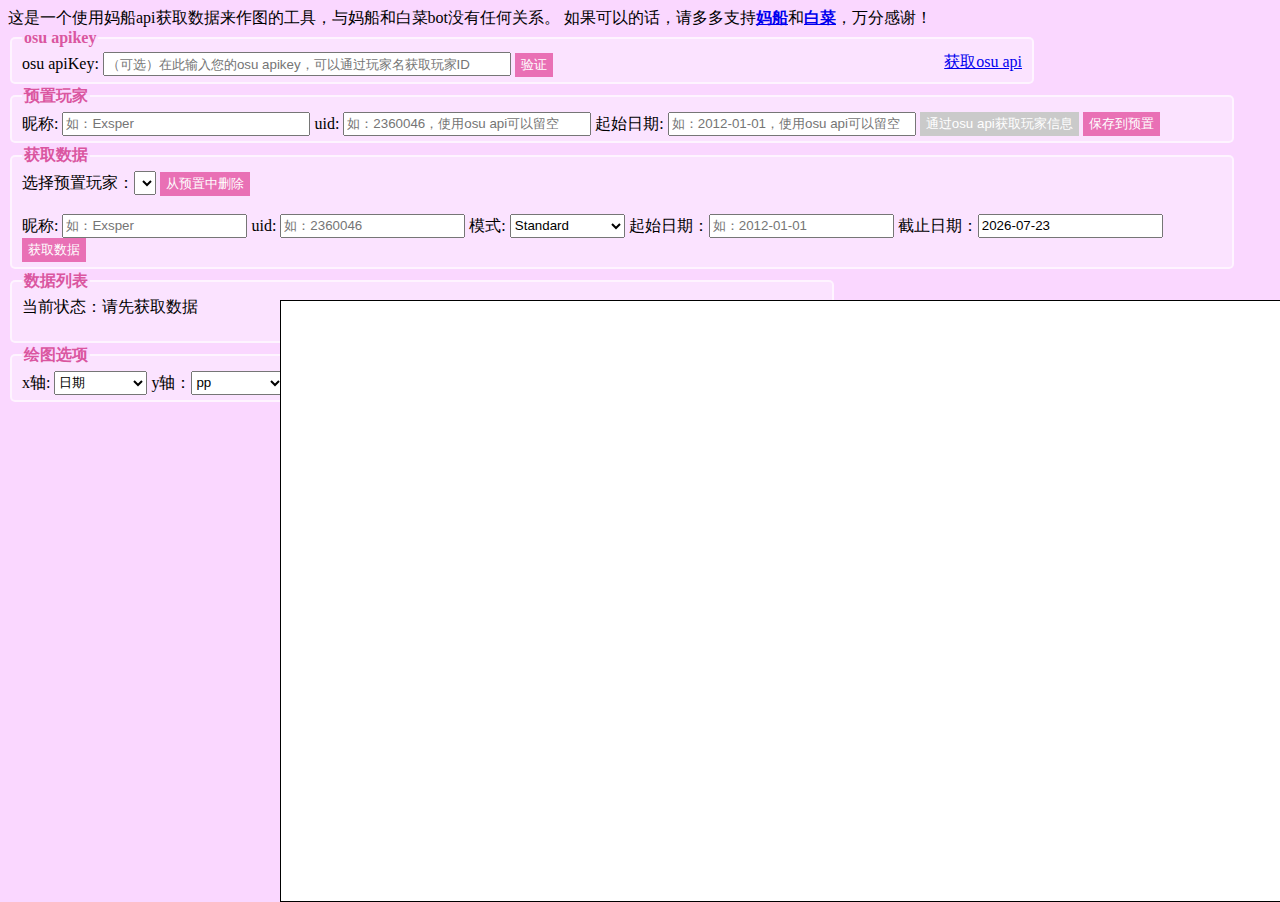
<file: index.html>
<!DOCTYPE html>
<html xmlns="http://www.w3.org/1999/xhtml">

<noscript>Your browser does not support JavaScript!</noscript>

<head>
    <title>mothership-chart</title>
    <meta http-equiv="Content-Type" content="text/html; charset=utf-8" />
    <link rel="shortcut icon" href="./favicon.ico" />
    <script type="text/javascript" src="./src/js/DrawInfo.js"></script>
    <script type="text/javascript" src="./src/js/jquery.min.js"></script>
    <script type="text/javascript" src="./src/js/dragresize.js"></script>
    <link rel="stylesheet" type="text/css" href="./src/css/dragresize.css" />
    <link rel="stylesheet" type="text/css" href="./src/css/index.css" />
</head>

<body>
    <span>这是一个使用妈船api获取数据来作图的工具，与妈船和白菜bot没有任何关系。</span>
    <span>如果可以的话，请多多支持</span><a href="https://github.com/Mother-Ship" target="_blank"
        style="font-weight: bold;">妈船</a>和<a href="https://github.com/Mother-Ship/cabbageWeb" target="_blank"
        style="font-weight: bold;">白菜</a><span>，万分感谢！</span>
    <iframe style="float: right;"
        src="https://ghbtns.com/github-btn.html?user=exsper&repo=mothership-chart&type=star&count=true&size=large"
        frameborder="0" scrolling="0" width="170" height="30" title="GitHub"></iframe>
    <br>
    <div id='settings'>
        <fieldset style="width: 1000px;">
            <legend>osu apikey</legend>
            <form style="display: inline;">
                <span>osu apiKey: </span><input id='osuapikey' type="password" style="width: 400px;"
                    placeholder="（可选）在此输入您的osu apikey，可以通过玩家名获取玩家ID" />
            </form>
            <button id='checkApiBtn'>验证</button>
            <span id='checkApiResult'></span>
            <a href="https://old.ppy.sh/p/api/" style="float: right;">获取osu api</a>
        </fieldset>
        <fieldset style="width: 1200px;">
            <legend>预置玩家</legend>
            <span>昵称: </span><input id='saved-name' style="width: 240px;" value='' placeholder="如：Exsper" />
            <span>uid: </span><input id='saved-uid' style="width: 240px;" value=''
                placeholder="如：2360046，使用osu api可以留空" />
            <span>起始日期: </span><input id='saved-start' style="width: 240px;" value=''
                placeholder="如：2012-01-01，使用osu api可以留空" />
            <button id='getPlayerInfoBtn' disabled>通过osu api获取玩家信息</button>
            <button id='savePlayer'>保存到预置</button>
        </fieldset>
        <fieldset style="width: 1200px;">
            <legend>获取数据</legend>
            <span>选择预置玩家：</span><select id='savedPlayer'></select> <button id='delPlayer'>从预置中删除</button>
            <br>
            <br>
            <span>昵称: </span><input id='name' value='' placeholder="如：Exsper" />
            <span>uid: </span><input id='uid' value='' placeholder="如：2360046" />
            <span>模式: </span><select id='mode'>
                <option value="0">Standard</option>
                <option value="1">Taiko</option>
                <option value="2">Catch The Beat</option>
                <option value="3">Mania</option>
            </select>
            <span>起始日期：</span><input type="text" id='startDate' value='' placeholder="如：2012-01-01" />
            <span>截止日期：</span><input type="text" id='endDate' value='' placeholder="如：2021-01-01" />
            <button id='getDataBtn'>获取数据</button>
        </fieldset>
        <fieldset style="width: 800px;">
            <legend>数据列表</legend>
            <span>当前状态：</span><span id='getDataConsole'>请先获取数据</span>
            <br>
            <br>
            <table id='playerlist' style="text-align: center;">
            </table>
        </fieldset>
        <fieldset style="width: 600px;">
            <legend>绘图选项</legend>
            <span>x轴: </span><select id='xcor'>
                <option value="dateString">日期</option>
                <option value="pp">pp</option>
                <option value="playcount">pc</option>
                <option value="tth">tth</option>
                <option value="rankedscore">ranked 总分</option>
                <option value="totalscore">total 总分</option>
                <option value="level">等级</option>
            </select>
            <span>y轴：</span><select id='ycor'>
                <option value="pp">pp</option>
                <option value="rankworld">rank</option>
                <option value="accuracy">acc</option>
                <option value="playcount">pc</option>
                <option value="tth">tth</option>
                <option value="rankedscore">ranked 总分</option>
                <option value="totalscore">total 总分</option>
                <option value="level">等级</option>
                <option value="SS">SS总数</option>
                <option value="S">S总数</option>
                <option value="A">A总数</option>
                <option value="count50">50总数</option>
                <option value="count100">100总数</option>
                <option value="count300">300总数</option>
                <option value="tth_pc">tth/pc</option>
                <option value="tth_pp">tth/pp</option>
                <option value="pc_pp">pc/pp</option>
            </select>
            <span>y轴数据：</span><select id='ycorDataType'>
                <option value="val">原始数据</option>
                <option value="deltaVal">增长值</option>
                <option value="deltaPer">增长百分比</option>
            </select>
            <button id='drawBtn' disabled='disabled'>绘制折线图</button>
        </fieldset>
    </div>
    <br>
    <br>
    <div id='graph' class="drsElement" style='width: 1000px; height: 600px; border: 1px solid; top: 0px; left: 0px;'>
        <div id="graphHoverArea" class="graphHoverArea"></div>
        <div id="graphMoveArea" class="drsMoveHandle" hidden>按住拖拽</div>
    </div>

    <script type="text/javascript">
        $("#graphHoverArea").mouseenter(() => {
            $("#graphHoverArea").hide();

            $("#graphMoveArea").fadeIn("fast");
        });
        $("#graphMoveArea").mouseleave(() => {
            $("#graphHoverArea").show();

            $("#graphMoveArea").fadeOut("fast");
        });
    </script>

    <script type="text/javascript">
        var lssp = window.localStorage.getItem("savedPlayers");
        var savedPlayers = (lssp) ? JSON.parse(lssp) : {};

        function getUserInfoByApi(name, apikey, callback) {
            const url = "https://osu.ppy.sh/api/get_user";
            const data = {};
            data.k = apikey;
            data.u = name;
            $.ajax({
                url: url,
                data: data,
                dataType: "json",
                success: function (resp) {
                    if (resp.error) $("#saved-uid").val(resp.error);
                    if (resp.length <= 0) $("#saved-uid").val("找不到该玩家的信息");
                    const player = resp[0];
                    callback({ username: player.username, user_id: player.user_id, join_date: player.join_date });
                },
                error: function (xhr) {
                    $("#saved-uid").val("从ppy获取信息失败 " + xhr.statusText);
                }
            });
        }

        function saveOsuApi(api) {
            window.localStorage.setItem("osuapi", api);
        }

        function loadOsuApi() {
            let api = window.localStorage.getItem("osuapi") || "";
            if (api) {
                $("#osuapikey").val(api);
                unlockOsuApi();
            }
        }

        function unlockOsuApi() {
            $("#getPlayerInfoBtn").removeAttr("disabled");
        }

        function checkOsuApi() {
            const apikey = $("#osuapikey").val();
            const url = "https://osu.ppy.sh/api/get_user";
            const data = {};
            data.k = apikey;
            data.u = "peppy";
            $.ajax({
                url: url,
                data: data,
                dataType: "json",
                success: function (resp) {
                    if (resp.error) $("#checkApiResult").text(resp.error);
                    else if (resp.length <= 0) {
                        $("#checkApiResult").css("color", "red");
                        $("#checkApiResult").text("Apikey无效，可能是网络问题，请重试");
                    }
                    else {
                        const player = resp[0];
                        if (player.user_id === "2") {
                            $("#checkApiResult").css("color", "lime");
                            $("#checkApiResult").text("Apikey可用");
                            saveOsuApi(apikey);
                            unlockOsuApi();
                        }
                        else {
                            $("#checkApiResult").css("color", "red");
                            $("#checkApiResult").text("Apikey无效，可能是网络问题，请重试");
                        }
                    }
                },
                error: function (xhr) {
                    $("#checkApiResult").css("color", "red");
                    $("#checkApiResult").text("Apikey无效，或无法连接ppy");
                }
            });
        }

        function setPlayerInfoByApi() {
            const apikey = $("#osuapikey").val();
            const name = $('#saved-name').val();
            getUserInfoByApi(name, apikey, ({ username, user_id, join_date }) => {
                $('#saved-name').val(username);
                $("#saved-uid").val(user_id);
                $("#saved-start").val(getDateString(new Date(join_date)));
            });
        }

        $("#checkApiBtn").click(() => {
            if ($("#osuapikey").val()) checkOsuApi();
        });
        $("#getPlayerInfoBtn").click(() => {
            if ($("#osuapikey").val() && $("#saved-name").val()) setPlayerInfoByApi();
        });
        loadOsuApi();


        function getPlayerName(uid) {
            if (!savedPlayers) return null;
            return savedPlayers[uid].name || null;
        }

        function updateSavedPlayers() {
            $("#savedPlayer").empty();
            $("#savedPlayer").append("<option value=0 style='display: none'></option>");
            for (let key in savedPlayers) {
                $("#savedPlayer").append(`<option value=${savedPlayers[key].uid} style='width: 100px'>${savedPlayers[key].name}</option>`);
            }
        }

        function saveSavedPlayers() {
            window.localStorage.setItem("savedPlayers", JSON.stringify(savedPlayers));
        }

        $('#savedPlayer').change(function () {
            if ($(this).val()) {
                const uid = $(this).find('option:selected').val();
                const player = savedPlayers[uid];
                $('#name').val(player.name);
                $('#uid').val(player.uid);
                $('#startDate').val(player.startDate);
            }
        });

        $('#savePlayer').click(function () {
            let player = {};
            player.name = $('#saved-name').val();
            player.uid = $('#saved-uid').val();
            player.startDate = $('#saved-start').val();
            if (player.name && player.uid && player.startDate) {
                savedPlayers[player.uid] = player;
                updateSavedPlayers();
                saveSavedPlayers();
            }
        })

        $('#delPlayer').click(function () {
            delete savedPlayers[$('#savedPlayer option:selected').val()];
            updateSavedPlayers();
            saveSavedPlayers();
        })

        updateSavedPlayers();
    </script>

    <script type="text/javascript">
        var mothershipData = [];

        function getDateString(date, isApi = false) {
            const year = date.getFullYear().toString();
            let month = (date.getMonth() + 1).toString();
            if (month.length === 1) month = "0" + month;
            let day = date.getDate().toString();
            if (day.length === 1) day = "0" + day;
            return (isApi) ? year + month + day : year + "-" + month + "-" + day;
        }

        $('#endDate').val(getDateString(new Date()));



        function updateTable() {
            const table = $("#playerlist");
            table.empty();
            const ttr = $("<tr>", { style: "background-color:#9898f3; line-height:30px;" });
            let td = $("<td>", { text: "选择" }).appendTo(ttr);
            let selectAll = $("<input>", { id: "selectAll", type: "checkbox", style: "width: 20px; height:20px", text: " ", checked: true }).prependTo(td);
            selectAll.click(function () {
                if ($(this).prop("checked")) {
                    $("input:checkbox:gt(0)", $("#playerlist")).prop("checked", true);
                } else {
                    $("input:checkbox:gt(0)", $("#playerlist")).prop("checked", false);
                }
            });
            $("<td>", { text: "uid" }).appendTo(ttr);
            $("<td>", { text: "数据" }).appendTo(ttr);
            $("<td>", { text: "昵称" }).appendTo(ttr);
            ttr.appendTo(table);
            mothershipData.map((data, index) => {
                const ltr = $("<tr>", { style: "line-height:30px;" });
                let td = $("<td>").appendTo(ltr);
                $("<input>", { id: "dataCheck-" + index, type: "checkbox", style: "width: 20px; height:20px", text: " ", checked: true }).appendTo(td);
                td = $("<td>", { text: data.uid }).appendTo(ltr);
                td = $("<td>", { text: data.dataType }).appendTo(ltr);
                td = $("<td>").appendTo(ltr);
                let uname = $("<input>", { id: "dataName-" + index, type: "text", defaultText: data.uid });
                uname.val(data.name);
                uname.blur(function () {
                    if (uname.val() === "") uname.val(uname.attr("defaultText"));
                    let index = parseInt(uname.attr("id").split("-")[1]);
                    mothershipData[index].setName(uname.val());
                });
                uname.appendTo(td);
                ltr.appendTo(table);
            });
        }

        function getJSONData(userId, startDate, endDate, mode) {
            const data = {};
            data.start = getDateString(startDate, true);
            data.limit = Math.ceil((endDate - startDate) / (1000 * 3600 * 24));
            data.mode = mode;
            const url = `https://www.mothership.top/api/v1/userinfo/${userId}`;
            $.ajax({
                url: url,
                data: data,
                dataType: "json",
                success: function (resp) {
                    if (resp.code === 3) {
                        // 起始时间过早
                        const newStartDate = new Date(resp.data.year + "-" + resp.data.month + "-" + resp.data.day);
                        $('#startDate').val(getDateString(newStartDate));
                        $('#getDataConsole').text("起始日期太早，已自动修正，请重新获取数据");
                        $('#getDataBtn').removeAttr('disabled');
                        $('#saved-name').val($('#name').val());
                        $('#saved-uid').val($('#uid').val());
                        $('#saved-start').val($('#startDate').val());
                    }
                    else if (resp.code !== 0) $('#getDataConsole').text(resp.status);
                    else {
                        const user = new UserFull(resp.data, startDate, endDate);
                        const username = getPlayerName(userId);
                        const drawInfo = new DrawInfo(userId, user, $("#mode option[value=" + mode + "]").text() + ": " + getDateString(startDate) + "~" + getDateString(endDate), username);
                        mothershipData.push(drawInfo);
                        updateTable();
                        $('#getDataConsole').text("获取数据成功，您也可以继续添加");
                    }
                },
                error: function (xhr) {
                    $('#getDataConsole').text("从妈船获取数据失败（妈船api经常爆炸，过段时间再试试吧） " + xhr.statusText);
                }
            });
        }

        $('#getDataBtn').click(function () {
            $(this).attr("disabled", true);
            $('#getDataConsole').text("正在获取数据，请稍等...");
            const userId = $("#uid").val();
            const mode = parseInt($("#mode").val());
            const startDate = $("#startDate").val();
            const endDate = $("#endDate").val();
            if (!(userId && startDate && endDate)) {
                $('#getDataConsole').text("请将信息填写完整");
                $('#getDataBtn').removeAttr('disabled');
                return;
            }
            getJSONData(userId, new Date(startDate), new Date(endDate), mode);
            setTimeout(function () {
                $('#getDataBtn').removeAttr('disabled')
            }, 5000);
        });

    </script>

    <script type="text/javascript">
        $("#graph").css("top", window.innerHeight - $("#graph").height());
        $("#graph").css("left", window.innerWidth - $("#graph").width());
        let dragresize = new DragResize('dragresize',
            { minWidth: 200, minHeight: 200, minLeft: 0, minTop: 0, maxLeft: window.innerWidth, maxTop: window.innerHeight });
        dragresize.isElement = function (elm) {
            if (typeof elm.className === "string" && elm.className.indexOf('drsElement') > -1) return true;
        };
        dragresize.isHandle = function (elm) {
            if (typeof elm.className === "string" && elm.className.indexOf('drsMoveHandle') > -1) return true;
        };
        dragresize.apply(document);
        $(window).resize(() => {
            dragresize.maxLeft = window.innerWidth;
            dragresize.maxTop = window.innerHeight;
        });
        dragresize.ondragend = function (isResize) {
            if (isResize) Plotly.Plots.resize("graph");
        };
    </script>

    <script type="text/javascript">
        function downloadJSAtOnload() {
            $("#drawBtn").text("加载中，请稍等...");
            let element = document.createElement("script");
            element.src = "https://cdn.staticfile.net/plotly.js/1.58.5/plotly.min.js";
            element.onload = function () {
                $('#drawBtn').attr("disabled", false);
                $("#drawBtn").text("绘制折线图");
                $("#drawBtn").click(function () {
                    if (mothershipData.length <= 0) $("#graph").append($('<div class="draw-warning"><span>请先获取数据</span></div>'));
                    else {
                        $(".draw-warning").remove();
                        const xName = $("#xcor").val();
                        const xTitle = $("#xcor option[value=" + xName + "]").text()
                        const yName = $("#ycor").val();
                        const yTitle = $("#ycor option[value=" + yName + "]").text()
                        const yDataType = $("#ycorDataType").val();
                        let datas = [];
                        $("#playerlist tr:gt(0)").each(function (index, tr) {
                            let checkbox = $("input:checkbox", tr);
                            if (checkbox.is(':checked')) {
                                let index = parseInt(checkbox.attr("id").split("-")[1]);
                                datas.push(mothershipData[index].getTrace(xName, yName, yDataType));
                            }
                        });
                        const layout = mothershipData[0].getLayout(xTitle, yTitle, yDataType);
                        Plotly.newPlot('graph', datas, layout, { scrollZoom: true, responsive: true });
                    }
                });
            }

            document.body.appendChild(element);
        }
        if (window.addEventListener)
            window.addEventListener("load", downloadJSAtOnload, false);
        else if (window.attachEvent)
            window.attachEvent("onload", downloadJSAtOnload);
        else window.onload = downloadJSAtOnload;

    </script>



</body>

</html>
</file>
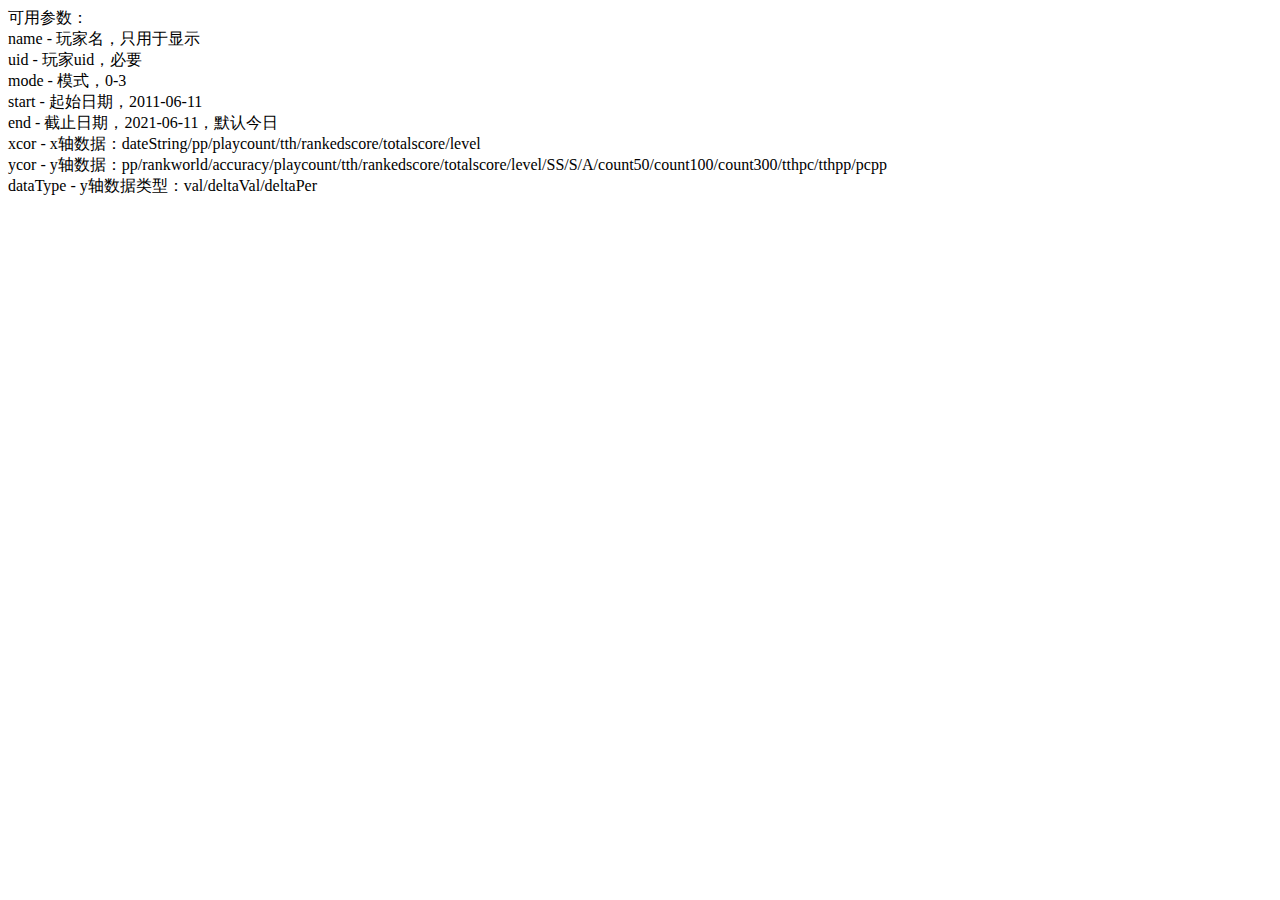
<file: chart/index.html>
<!DOCTYPE html>
<html xmlns="http://www.w3.org/1999/xhtml">

<noscript>Your browser does not support JavaScript!</noscript>

<head>
    <title>mothership-chart</title>
    <meta http-equiv="Content-Type" content="text/html; charset=utf-8" />
    <link rel="shortcut icon" href="../favicon.ico" />
    <script type="text/javascript" src="../src/js/DrawInfo.js"></script>
    <script type="text/javascript" src="../src/js/jquery.min.js"></script>
    <script type="text/javascript" src="https://cdn.plot.ly/plotly-latest.min.js" charset="utf-8"></script>
</head>

<body>
    <div id="graph"></div>
    <div id="info">
    可用参数：
    <br>
    name - 玩家名，只用于显示
    <br>
    uid - 玩家uid，必要
    <br>
    mode - 模式，0-3
    <br>
    start - 起始日期，2011-06-11
    <br>
    end - 截止日期，2021-06-11，默认今日
    <br>
    xcor - x轴数据：dateString/pp/playcount/tth/rankedscore/totalscore/level
    <br>
    ycor - y轴数据：pp/rankworld/accuracy/playcount/tth/rankedscore/totalscore/level/SS/S/A/count50/count100/count300/tthpc/tthpp/pcpp
    <br>
    dataType - y轴数据类型：val/deltaVal/deltaPer
    <br>
    <br>
    <br>
    </div>
    <script type="text/javascript">
        const modeList = {
            0: "Standard",
            1: "Taiko",
            2: "Catch",
            3: "Mania",
        }
        const xcorList = {
            dateString: "日期",
            pp: "pp",
            playcount: "pc",
            tth: "tth",
            rankedscore: "ranked 总分",
            totalscore: "total 总分",
            level: "等级",
        }
        const ycorList = {
            pp: "pp",
            rankworld: "rank",
            accuracy: "acc",
            playcount: "pc",
            tth: "tth",
            rankedscore: "ranked 总分",
            totalscore: "total 总分",
            level: "等级",
            SS: "SS总数",
            S: "S总数",
            A: "A总数",
            count50: "50总数",
            count100: "100总数",
            count300: "300总数",
            tthpc: "tth/pc",
            tthpp: "tth/pp",
            pcpp: "pc/pp",
        }
        const ycorDataType = {
            val: "原始数据",
            deltaVal: "增长值",
            deltaPer: "增长百分比",
        }

        function getQueryVariable() {
            let params = {};
            var query = window.location.search.substring(1);
            var vars = query.split("&");
            for (var i = 0; i < vars.length; i++) {
                var pair = vars[i].split("=");
                if (pair.length === 2) params[pair[0]] = pair[1];
            }
            return params;
        }

        function getDateString(date, isApi = false) {
            const year = date.getFullYear().toString();
            let month = (date.getMonth() + 1).toString();
            if (month.length === 1) month = "0" + month;
            let day = date.getDate().toString();
            if (day.length === 1) day = "0" + day;
            return (isApi) ? year + month + day : year + "-" + month + "-" + day;
        }

        function showError(s) {
            document.write("ERROR: " + s);
        }

        function getJSONData(userId, startDate, endDate, mode, dateFixed = false, callback) {
            const data = {};
            data.start = getDateString(startDate, true);
            data.limit = Math.ceil((endDate - startDate) / (1000 * 3600 * 24)) - 1;
            data.mode = mode;
            const url = `https://www.mothership.top/api/v1/userinfo/${userId}`;
            $.ajax({
                url: url,
                data: data,
                dataType: "json",
                success: function (resp) {
                    if (resp.code === 3 && !dateFixed) {
                        // 起始时间过早
                        const newStartDate = new Date(resp.data.year + "-" + resp.data.month + "-" + resp.data.day);
                        getJSONData(userId, newStartDate, endDate, mode, true, callback)
                    }
                    else if (resp.code !== 0) showError(resp.status);
                    else {
                        callback(resp.data);
                        return;
                    }
                },
                error: function (xhr) {
                    showError("从妈船获取数据失败（妈船api经常爆炸，过段时间再试试吧） " + xhr.statusText);
                }
            });
        }

        function main() {
            const params = getQueryVariable();
            if (Object.keys(params).length <= 0) return;
            const username = params.name || "";
            if (!params.uid) showError("uid不能为空");
            const userId = params.uid;
            const mode = parseInt(params.mode) || 0;
            if (Object.keys(modeList).findIndex(item => mode.toString() === item) < 0) {showError("未知的mode"); return;}
            const modeName = modeList[mode];
            const start = params.start || "2012-01-01";
            const startDate = new Date(start);
            const end = params.end || getDateString(new Date());
            const endDate = new Date(end);
            const xName = params.xcor || "tth";
            if (Object.keys(xcorList).findIndex(item => xName.toLowerCase() === item.toLowerCase()) < 0) {showError("未知的xcor"); return;}
            const yName = params.ycor || "pp";
            if (Object.keys(ycorList).findIndex(item => yName.toLowerCase() === item.toLowerCase()) < 0) {showError("未知的ycor"); return;}
            const yDataType = params.dataType || "val";
            if (Object.keys(ycorDataType).findIndex(item => yDataType.toLowerCase() === item.toLowerCase()) < 0) {showError("未知的dataType"); return;}
            const xTitle = xcorList[xName];
            const yTitle = ycorList[yName];
            getJSONData(userId, startDate, endDate, mode, false, function (data) {
                const user = new UserFull(data, startDate, endDate);
                const drawInfo = new DrawInfo(userId, user, modeName + ": " + getDateString(startDate) + "~" + getDateString(endDate), username);
                const trace = drawInfo.getTrace(xName, yName, yDataType);
                const layout = drawInfo.getLayout(xTitle, yTitle, yDataType);
                $("#info").remove();
                Plotly.newPlot('graph', [trace], layout, { staticPlot: true });
            });
        }

        main();
    </script>

</body>

</html>
</file>
<file: src/css/dragresize.css>
.drsElement {
    position: absolute;
    background-color: #FFF;
    border: 1px solid #333;
}

.drsMoveHandle {
    height: 50px;
    z-index: 9;
    width: 20%;
    top: 0px;
    left: 0px;
    float: left;
    position: absolute;
    font-size: 32px;
    color: #da56a0;
    text-align: center;
    background-color: rgb(255, 202, 252);
    border-bottom: 1px solid #AAA;
    cursor: move;
}

.graphHoverArea {
    width: 20%;
    height: 40px;
    float: left;
    top: 0px;
    position: absolute;
    z-index: 5;
}

.dragresize {
    position: absolute;
    width: 5px;
    height: 5px;
    font-size: 1px;
    background: #EEE;
    border: 1px solid #333;
}

.dragresize-tl {
    top: -8px;
    left: -8px;
    cursor: nw-resize;
}

.dragresize-tm {
    top: -8px;
    left: 50%;
    margin-left: -4px;
    cursor: n-resize;
}

.dragresize-tr {
    top: -8px;
    right: -8px;
    cursor: ne-resize;
}

.dragresize-ml {
    top: 50%;
    margin-top: -4px;
    left: -8px;
    cursor: w-resize;
}

.dragresize-mr {
    top: 50%;
    margin-top: -4px;
    right: -8px;
    cursor: e-resize;
}

.dragresize-bl {
    bottom: -8px;
    left: -8px;
    cursor: sw-resize;
}

.dragresize-bm {
    bottom: -8px;
    left: 50%;
    margin-left: -4px;
    cursor: s-resize;
}

.dragresize-br {
    bottom: -8px;
    right: -8px;
    cursor: se-resize;
}
</file>
<file: src/css/index.css>
body {
    background-color: #fad7ff;
    overflow: hidden;
}

fieldset {
    background: rgba(255, 255, 255, .3);
    border-color: rgba(255, 255, 255, .6);
    border-style: solid;
    border-width: 2px;
    -moz-border-radius: 5px;
    -webkit-border-radius: 5px;
    -khtml-border-radius: 5px;
    border-radius: 5px;
    list-style: none;
    padding: 5px 10px;
    margin-bottom: 2px;
}

fieldset legend {
    color: #da56a0;
    font-size: 16px;
    font-weight: bold;
    text-align: left;
}

input {
    height: 18px;
}

select {
    height: 24px;
}

button:disabled {
    background-color: #cacaca;
}

button {
    height: 24px;
    border: 0px;
    background-color: #e970b5;
    color: #FFF;
}
</file>
